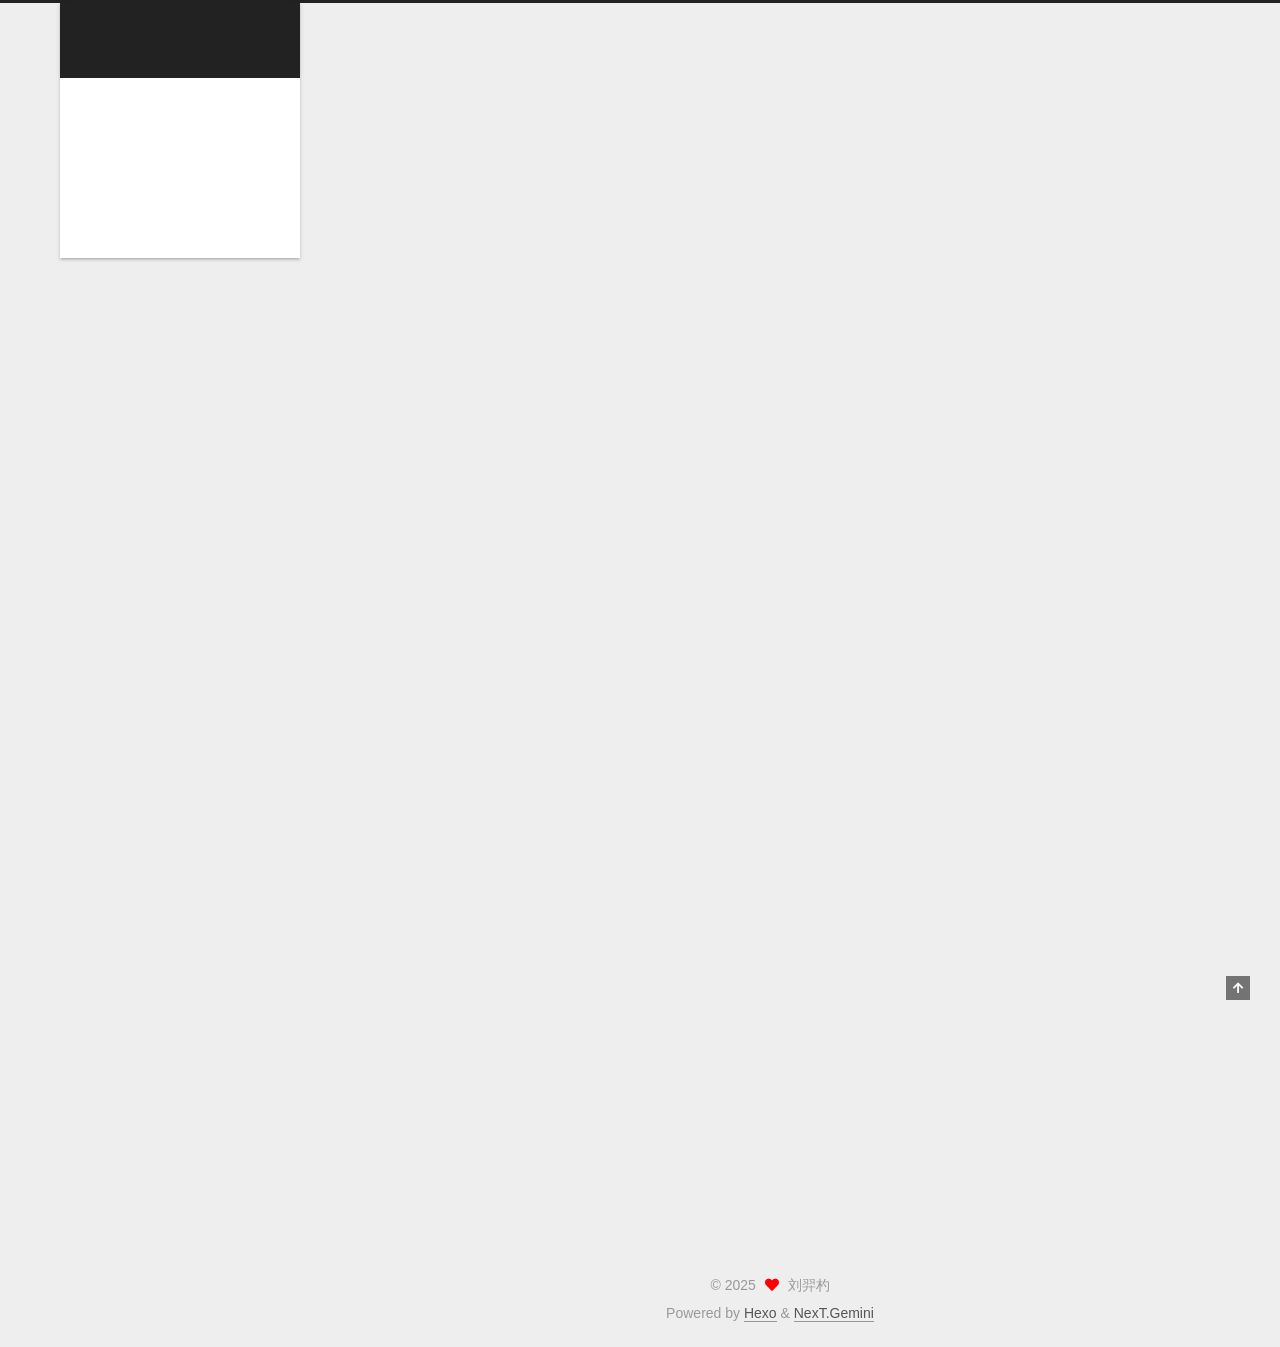
<file: categories/index.html>
<!DOCTYPE html>
<html lang="zh_Hans">
<head>
  <meta charset="UTF-8">
<meta name="viewport" content="width=device-width, initial-scale=1, maximum-scale=2">
<meta name="theme-color" content="#222">
<meta name="generator" content="Hexo 7.3.0">
  <link rel="apple-touch-icon" sizes="180x180" href="/images/apple-touch-icon-next.png">
  <link rel="icon" type="image/png" sizes="32x32" href="/images/favicon-32x32-next.png">
  <link rel="icon" type="image/png" sizes="16x16" href="/images/favicon-16x16-next.png">
  <link rel="mask-icon" href="/images/logo.svg" color="#222">

<link rel="stylesheet" href="/css/main.css">


<link rel="stylesheet" href="/lib/font-awesome/css/all.min.css">

<script id="hexo-configurations">
    var NexT = window.NexT || {};
    var CONFIG = {"hostname":"example.com","root":"/","scheme":"Gemini","version":"7.8.0","exturl":false,"sidebar":{"position":"left","display":"post","padding":18,"offset":12,"onmobile":false},"copycode":{"enable":false,"show_result":false,"style":null},"back2top":{"enable":true,"sidebar":false,"scrollpercent":false},"bookmark":{"enable":false,"color":"#222","save":"auto"},"fancybox":false,"mediumzoom":false,"lazyload":false,"pangu":false,"comments":{"style":"tabs","active":null,"storage":true,"lazyload":false,"nav":null},"algolia":{"hits":{"per_page":10},"labels":{"input_placeholder":"Search for Posts","hits_empty":"We didn't find any results for the search: ${query}","hits_stats":"${hits} results found in ${time} ms"}},"localsearch":{"enable":false,"trigger":"auto","top_n_per_article":1,"unescape":false,"preload":false},"motion":{"enable":true,"async":false,"transition":{"post_block":"fadeIn","post_header":"slideDownIn","post_body":"slideDownIn","coll_header":"slideLeftIn","sidebar":"slideUpIn"}}};
  </script>

  <meta name="description" content="什么都不做那就那么都无法改变">
<meta property="og:type" content="website">
<meta property="og:title" content="categories">
<meta property="og:url" content="http://example.com/categories/index.html">
<meta property="og:site_name" content="刘羿杓的博客">
<meta property="og:description" content="什么都不做那就那么都无法改变">
<meta property="og:locale">
<meta property="article:published_time" content="2025-05-27T15:32:30.000Z">
<meta property="article:modified_time" content="2025-05-27T15:33:12.299Z">
<meta property="article:author" content="刘羿杓">
<meta name="twitter:card" content="summary">

<link rel="canonical" href="http://example.com/categories/">


<script id="page-configurations">
  // https://hexo.io/docs/variables.html
  CONFIG.page = {
    sidebar: "",
    isHome : false,
    isPost : false,
    lang   : 'zh_Hans'
  };
</script>

  <title>categories | 刘羿杓的博客
</title>
  






  <noscript>
  <style>
  .use-motion .brand,
  .use-motion .menu-item,
  .sidebar-inner,
  .use-motion .post-block,
  .use-motion .pagination,
  .use-motion .comments,
  .use-motion .post-header,
  .use-motion .post-body,
  .use-motion .collection-header { opacity: initial; }

  .use-motion .site-title,
  .use-motion .site-subtitle {
    opacity: initial;
    top: initial;
  }

  .use-motion .logo-line-before i { left: initial; }
  .use-motion .logo-line-after i { right: initial; }
  </style>
</noscript>

</head>

<body itemscope itemtype="http://schema.org/WebPage">
  <div class="container use-motion">
    <div class="headband"></div>

    <header class="header" itemscope itemtype="http://schema.org/WPHeader">
      <div class="header-inner"><div class="site-brand-container">
  <div class="site-nav-toggle">
    <div class="toggle" aria-label="Toggle navigation bar">
      <span class="toggle-line toggle-line-first"></span>
      <span class="toggle-line toggle-line-middle"></span>
      <span class="toggle-line toggle-line-last"></span>
    </div>
  </div>

  <div class="site-meta">

    <a href="/" class="brand" rel="start">
      <span class="logo-line-before"><i></i></span>
      <h1 class="site-title">刘羿杓的博客</h1>
      <span class="logo-line-after"><i></i></span>
    </a>
  </div>

  <div class="site-nav-right">
    <div class="toggle popup-trigger">
    </div>
  </div>
</div>




<nav class="site-nav">
  <ul id="menu" class="main-menu menu">
        <li class="menu-item menu-item-home">

    <a href="/" rel="section"><i class="fa fa-home fa-fw"></i>Home</a>

  </li>
        <li class="menu-item menu-item-tags">

    <a href="/tags/" rel="section"><i class="fa fa-tags fa-fw"></i>Tags</a>

  </li>
        <li class="menu-item menu-item-categories">

    <a href="/categories/" rel="section"><i class="fa fa-th fa-fw"></i>Categories</a>

  </li>
        <li class="menu-item menu-item-archives">

    <a href="/archives/" rel="section"><i class="fa fa-archive fa-fw"></i>Archives</a>

  </li>
  </ul>
</nav>




</div>
    </header>

    
  <div class="back-to-top">
    <i class="fa fa-arrow-up"></i>
    <span>0%</span>
  </div>


    <main class="main">
      <div class="main-inner">
        <div class="content-wrap">
          
  
  

          <div class="content page posts-expand">
            

    
    
    
    <div class="post-block" lang="zh_Hans">
      <header class="post-header">

<h1 class="post-title" itemprop="name headline">categories
</h1>

<div class="post-meta">
  

</div>

</header>

      
      
      
      <div class="post-body">
          <div class="category-all-page">
            <div class="category-all-title">
              1 category in total
            </div>
            <div class="category-all">
              <ul class="category-list"><li class="category-list-item"><a class="category-list-link" href="/categories/%E6%9D%82%E8%B0%88/">杂谈</a><span class="category-list-count">1</span></li></ul>
            </div>
          </div>
        
      </div>
      
      
      
    </div>
    

    
    
    


          </div>
          

<script>
  window.addEventListener('tabs:register', () => {
    let { activeClass } = CONFIG.comments;
    if (CONFIG.comments.storage) {
      activeClass = localStorage.getItem('comments_active') || activeClass;
    }
    if (activeClass) {
      let activeTab = document.querySelector(`a[href="#comment-${activeClass}"]`);
      if (activeTab) {
        activeTab.click();
      }
    }
  });
  if (CONFIG.comments.storage) {
    window.addEventListener('tabs:click', event => {
      if (!event.target.matches('.tabs-comment .tab-content .tab-pane')) return;
      let commentClass = event.target.classList[1];
      localStorage.setItem('comments_active', commentClass);
    });
  }
</script>

        </div>
          
  
  <div class="toggle sidebar-toggle">
    <span class="toggle-line toggle-line-first"></span>
    <span class="toggle-line toggle-line-middle"></span>
    <span class="toggle-line toggle-line-last"></span>
  </div>

  <aside class="sidebar">
    <div class="sidebar-inner">

      <ul class="sidebar-nav motion-element">
        <li class="sidebar-nav-toc">
          Table of Contents
        </li>
        <li class="sidebar-nav-overview">
          Overview
        </li>
      </ul>

      <!--noindex-->
      <div class="post-toc-wrap sidebar-panel">
      </div>
      <!--/noindex-->

      <div class="site-overview-wrap sidebar-panel">
        <div class="site-author motion-element" itemprop="author" itemscope itemtype="http://schema.org/Person">
    <img class="site-author-image" itemprop="image" alt="刘羿杓"
      src="/uploads/zzf.jpg">
  <p class="site-author-name" itemprop="name">刘羿杓</p>
  <div class="site-description" itemprop="description">什么都不做那就那么都无法改变</div>
</div>
<div class="site-state-wrap motion-element">
  <nav class="site-state">
      <div class="site-state-item site-state-posts">
          <a href="/archives/">
        
          <span class="site-state-item-count">2</span>
          <span class="site-state-item-name">posts</span>
        </a>
      </div>
      <div class="site-state-item site-state-categories">
            <a href="/categories/">
          
        <span class="site-state-item-count">1</span>
        <span class="site-state-item-name">categories</span></a>
      </div>
      <div class="site-state-item site-state-tags">
            <a href="/tags/">
          
        <span class="site-state-item-count">1</span>
        <span class="site-state-item-name">tags</span></a>
      </div>
  </nav>
</div>
  <div class="links-of-author motion-element">
      <span class="links-of-author-item">
        <a href="https://github.com/yibiaoliu" title="GitHub → https:&#x2F;&#x2F;github.com&#x2F;yibiaoliu" rel="noopener" target="_blank"><i class="fab fa-github fa-fw"></i>GitHub</a>
      </span>
      <span class="links-of-author-item">
        <a href="/yibiao130526@163.com" title="E-Mail → yibiao130526@163.com"><i class="fa fa-envelope fa-fw"></i>E-Mail</a>
      </span>
  </div>



      </div>

    </div>
  </aside>
  <div id="sidebar-dimmer"></div>


      </div>
    </main>

    <footer class="footer">
      <div class="footer-inner">
        

        

<div class="copyright">
  
  &copy; 
  <span itemprop="copyrightYear">2025</span>
  <span class="with-love">
    <i class="fa fa-heart"></i>
  </span>
  <span class="author" itemprop="copyrightHolder">刘羿杓</span>
</div>
  <div class="powered-by">Powered by <a href="https://hexo.io/" class="theme-link" rel="noopener" target="_blank">Hexo</a> & <a href="https://theme-next.org/" class="theme-link" rel="noopener" target="_blank">NexT.Gemini</a>
  </div>

        








      </div>
    </footer>
  </div>

  
  <script src="/lib/anime.min.js"></script>
  <script src="/lib/velocity/velocity.min.js"></script>
  <script src="/lib/velocity/velocity.ui.min.js"></script>

<script src="/js/utils.js"></script>

<script src="/js/motion.js"></script>


<script src="/js/schemes/pisces.js"></script>


<script src="/js/next-boot.js"></script>




  















  

  

</body>
</html>
</file>
<file: css/main.css>
:root {
  --body-bg-color: #eee;
  --content-bg-color: #fff;
  --card-bg-color: #f5f5f5;
  --text-color: #555;
  --blockquote-color: #666;
  --link-color: #555;
  --link-hover-color: #222;
  --brand-color: #fff;
  --brand-hover-color: #fff;
  --table-row-odd-bg-color: #f9f9f9;
  --table-row-hover-bg-color: #f5f5f5;
  --menu-item-bg-color: #f5f5f5;
  --btn-default-bg: #fff;
  --btn-default-color: #555;
  --btn-default-border-color: #555;
  --btn-default-hover-bg: #222;
  --btn-default-hover-color: #fff;
  --btn-default-hover-border-color: #222;
}
html {
  line-height: 1.15; /* 1 */
  -webkit-text-size-adjust: 100%; /* 2 */
}
body {
  margin: 0;
}
main {
  display: block;
}
h1 {
  font-size: 2em;
  margin: 0.67em 0;
}
hr {
  box-sizing: content-box; /* 1 */
  height: 0; /* 1 */
  overflow: visible; /* 2 */
}
pre {
  font-family: monospace, monospace; /* 1 */
  font-size: 1em; /* 2 */
}
a {
  background: transparent;
}
abbr[title] {
  border-bottom: none; /* 1 */
  text-decoration: underline; /* 2 */
  text-decoration: underline dotted; /* 2 */
}
b,
strong {
  font-weight: bolder;
}
code,
kbd,
samp {
  font-family: monospace, monospace; /* 1 */
  font-size: 1em; /* 2 */
}
small {
  font-size: 80%;
}
sub,
sup {
  font-size: 75%;
  line-height: 0;
  position: relative;
  vertical-align: baseline;
}
sub {
  bottom: -0.25em;
}
sup {
  top: -0.5em;
}
img {
  border-style: none;
}
button,
input,
optgroup,
select,
textarea {
  font-family: inherit; /* 1 */
  font-size: 100%; /* 1 */
  line-height: 1.15; /* 1 */
  margin: 0; /* 2 */
}
button,
input {
/* 1 */
  overflow: visible;
}
button,
select {
/* 1 */
  text-transform: none;
}
button,
[type='button'],
[type='reset'],
[type='submit'] {
  -webkit-appearance: button;
}
button::-moz-focus-inner,
[type='button']::-moz-focus-inner,
[type='reset']::-moz-focus-inner,
[type='submit']::-moz-focus-inner {
  border-style: none;
  padding: 0;
}
button:-moz-focusring,
[type='button']:-moz-focusring,
[type='reset']:-moz-focusring,
[type='submit']:-moz-focusring {
  outline: 1px dotted ButtonText;
}
fieldset {
  padding: 0.35em 0.75em 0.625em;
}
legend {
  box-sizing: border-box; /* 1 */
  color: inherit; /* 2 */
  display: table; /* 1 */
  max-width: 100%; /* 1 */
  padding: 0; /* 3 */
  white-space: normal; /* 1 */
}
progress {
  vertical-align: baseline;
}
textarea {
  overflow: auto;
}
[type='checkbox'],
[type='radio'] {
  box-sizing: border-box; /* 1 */
  padding: 0; /* 2 */
}
[type='number']::-webkit-inner-spin-button,
[type='number']::-webkit-outer-spin-button {
  height: auto;
}
[type='search'] {
  outline-offset: -2px; /* 2 */
  -webkit-appearance: textfield; /* 1 */
}
[type='search']::-webkit-search-decoration {
  -webkit-appearance: none;
}
::-webkit-file-upload-button {
  font: inherit; /* 2 */
  -webkit-appearance: button; /* 1 */
}
details {
  display: block;
}
summary {
  display: list-item;
}
template {
  display: none;
}
[hidden] {
  display: none;
}
::selection {
  background: #262a30;
  color: #eee;
}
html,
body {
  height: 100%;
}
body {
  background: var(--body-bg-color);
  color: var(--text-color);
  font-family: 'Lato', "PingFang SC", "Microsoft YaHei", sans-serif;
  font-size: 1em;
  line-height: 2;
}
@media (max-width: 991px) {
  body {
    padding-left: 0 !important;
    padding-right: 0 !important;
  }
}
h1,
h2,
h3,
h4,
h5,
h6 {
  font-family: 'Lato', "PingFang SC", "Microsoft YaHei", sans-serif;
  font-weight: bold;
  line-height: 1.5;
  margin: 20px 0 15px;
}
h1 {
  font-size: 1.5em;
}
h2 {
  font-size: 1.375em;
}
h3 {
  font-size: 1.25em;
}
h4 {
  font-size: 1.125em;
}
h5 {
  font-size: 1em;
}
h6 {
  font-size: 0.875em;
}
p {
  margin: 0 0 20px 0;
}
a,
span.exturl {
  border-bottom: 1px solid #999;
  color: var(--link-color);
  outline: 0;
  text-decoration: none;
  overflow-wrap: break-word;
  word-wrap: break-word;
  cursor: pointer;
}
a:hover,
span.exturl:hover {
  border-bottom-color: var(--link-hover-color);
  color: var(--link-hover-color);
}
iframe,
img,
video {
  display: block;
  margin-left: auto;
  margin-right: auto;
  max-width: 100%;
}
hr {
  background-image: repeating-linear-gradient(-45deg, #ddd, #ddd 4px, transparent 4px, transparent 8px);
  border: 0;
  height: 3px;
  margin: 40px 0;
}
blockquote {
  border-left: 4px solid #ddd;
  color: var(--blockquote-color);
  margin: 0;
  padding: 0 15px;
}
blockquote cite::before {
  content: '-';
  padding: 0 5px;
}
dt {
  font-weight: bold;
}
dd {
  margin: 0;
  padding: 0;
}
kbd {
  background-color: #f5f5f5;
  background-image: linear-gradient(#eee, #fff, #eee);
  border: 1px solid #ccc;
  border-radius: 0.2em;
  box-shadow: 0.1em 0.1em 0.2em rgba(0,0,0,0.1);
  color: #555;
  font-family: inherit;
  padding: 0.1em 0.3em;
  white-space: nowrap;
}
.table-container {
  overflow: auto;
}
table {
  border-collapse: collapse;
  border-spacing: 0;
  font-size: 0.875em;
  margin: 0 0 20px 0;
  width: 100%;
}
tbody tr:nth-of-type(odd) {
  background: var(--table-row-odd-bg-color);
}
tbody tr:hover {
  background: var(--table-row-hover-bg-color);
}
caption,
th,
td {
  font-weight: normal;
  padding: 8px;
  vertical-align: middle;
}
th,
td {
  border: 1px solid #ddd;
  border-bottom: 3px solid #ddd;
}
th {
  font-weight: 700;
  padding-bottom: 10px;
}
td {
  border-bottom-width: 1px;
}
.btn {
  background: var(--btn-default-bg);
  border: 2px solid var(--btn-default-border-color);
  border-radius: 2px;
  color: var(--btn-default-color);
  display: inline-block;
  font-size: 0.875em;
  line-height: 2;
  padding: 0 20px;
  text-decoration: none;
  transition-property: background-color;
  transition-delay: 0s;
  transition-duration: 0.2s;
  transition-timing-function: ease-in-out;
}
.btn:hover {
  background: var(--btn-default-hover-bg);
  border-color: var(--btn-default-hover-border-color);
  color: var(--btn-default-hover-color);
}
.btn + .btn {
  margin: 0 0 8px 8px;
}
.btn .fa-fw {
  text-align: left;
  width: 1.285714285714286em;
}
.toggle {
  line-height: 0;
}
.toggle .toggle-line {
  background: #fff;
  display: inline-block;
  height: 2px;
  left: 0;
  position: relative;
  top: 0;
  transition: all 0.4s;
  vertical-align: top;
  width: 100%;
}
.toggle .toggle-line:not(:first-child) {
  margin-top: 3px;
}
.toggle.toggle-arrow .toggle-line-first {
  left: 50%;
  top: 2px;
  transform: rotate(45deg);
  width: 50%;
}
.toggle.toggle-arrow .toggle-line-middle {
  left: 2px;
  width: 90%;
}
.toggle.toggle-arrow .toggle-line-last {
  left: 50%;
  top: -2px;
  transform: rotate(-45deg);
  width: 50%;
}
.toggle.toggle-close .toggle-line-first {
  transform: rotate(-45deg);
  top: 5px;
}
.toggle.toggle-close .toggle-line-middle {
  opacity: 0;
}
.toggle.toggle-close .toggle-line-last {
  transform: rotate(45deg);
  top: -5px;
}
.highlight,
pre {
  background: #f7f7f7;
  color: #4d4d4c;
  line-height: 1.6;
  margin: 0 auto 20px;
}
pre,
code {
  font-family: consolas, Menlo, monospace, "PingFang SC", "Microsoft YaHei";
}
code {
  background: #eee;
  border-radius: 3px;
  color: #555;
  padding: 2px 4px;
  overflow-wrap: break-word;
  word-wrap: break-word;
}
.highlight *::selection {
  background: #d6d6d6;
}
.highlight pre {
  border: 0;
  margin: 0;
  padding: 10px 0;
}
.highlight table {
  border: 0;
  margin: 0;
  width: auto;
}
.highlight td {
  border: 0;
  padding: 0;
}
.highlight figcaption {
  background: #eff2f3;
  color: #4d4d4c;
  display: flex;
  font-size: 0.875em;
  justify-content: space-between;
  line-height: 1.2;
  padding: 0.5em;
}
.highlight figcaption a {
  color: #4d4d4c;
}
.highlight figcaption a:hover {
  border-bottom-color: #4d4d4c;
}
.highlight .gutter {
  -moz-user-select: none;
  -ms-user-select: none;
  -webkit-user-select: none;
  user-select: none;
}
.highlight .gutter pre {
  background: #eff2f3;
  color: #869194;
  padding-left: 10px;
  padding-right: 10px;
  text-align: right;
}
.highlight .code pre {
  background: #f7f7f7;
  padding-left: 10px;
  width: 100%;
}
.gist table {
  width: auto;
}
.gist table td {
  border: 0;
}
pre {
  overflow: auto;
  padding: 10px;
}
pre code {
  background: none;
  color: #4d4d4c;
  font-size: 0.875em;
  padding: 0;
  text-shadow: none;
}
pre .deletion {
  background: #fdd;
}
pre .addition {
  background: #dfd;
}
pre .meta {
  color: #eab700;
  -moz-user-select: none;
  -ms-user-select: none;
  -webkit-user-select: none;
  user-select: none;
}
pre .comment {
  color: #8e908c;
}
pre .variable,
pre .attribute,
pre .tag,
pre .name,
pre .regexp,
pre .ruby .constant,
pre .xml .tag .title,
pre .xml .pi,
pre .xml .doctype,
pre .html .doctype,
pre .css .id,
pre .css .class,
pre .css .pseudo {
  color: #c82829;
}
pre .number,
pre .preprocessor,
pre .built_in,
pre .builtin-name,
pre .literal,
pre .params,
pre .constant,
pre .command {
  color: #f5871f;
}
pre .ruby .class .title,
pre .css .rules .attribute,
pre .string,
pre .symbol,
pre .value,
pre .inheritance,
pre .header,
pre .ruby .symbol,
pre .xml .cdata,
pre .special,
pre .formula {
  color: #718c00;
}
pre .title,
pre .css .hexcolor {
  color: #3e999f;
}
pre .function,
pre .python .decorator,
pre .python .title,
pre .ruby .function .title,
pre .ruby .title .keyword,
pre .perl .sub,
pre .javascript .title,
pre .coffeescript .title {
  color: #4271ae;
}
pre .keyword,
pre .javascript .function {
  color: #8959a8;
}
.blockquote-center {
  border-left: none;
  margin: 40px 0;
  padding: 0;
  position: relative;
  text-align: center;
}
.blockquote-center .fa {
  display: block;
  opacity: 0.6;
  position: absolute;
  width: 100%;
}
.blockquote-center .fa-quote-left {
  border-top: 1px solid #ccc;
  text-align: left;
  top: -20px;
}
.blockquote-center .fa-quote-right {
  border-bottom: 1px solid #ccc;
  text-align: right;
  bottom: -20px;
}
.blockquote-center p,
.blockquote-center div {
  text-align: center;
}
.post-body .group-picture img {
  margin: 0 auto;
  padding: 0 3px;
}
.group-picture-row {
  margin-bottom: 6px;
  overflow: hidden;
}
.group-picture-column {
  float: left;
  margin-bottom: 10px;
}
.post-body .label {
  color: #555;
  display: inline;
  padding: 0 2px;
}
.post-body .label.default {
  background: #f0f0f0;
}
.post-body .label.primary {
  background: #efe6f7;
}
.post-body .label.info {
  background: #e5f2f8;
}
.post-body .label.success {
  background: #e7f4e9;
}
.post-body .label.warning {
  background: #fcf6e1;
}
.post-body .label.danger {
  background: #fae8eb;
}
.post-body .tabs {
  margin-bottom: 20px;
}
.post-body .tabs,
.tabs-comment {
  display: block;
  padding-top: 10px;
  position: relative;
}
.post-body .tabs ul.nav-tabs,
.tabs-comment ul.nav-tabs {
  display: flex;
  flex-wrap: wrap;
  margin: 0;
  margin-bottom: -1px;
  padding: 0;
}
@media (max-width: 413px) {
  .post-body .tabs ul.nav-tabs,
  .tabs-comment ul.nav-tabs {
    display: block;
    margin-bottom: 5px;
  }
}
.post-body .tabs ul.nav-tabs li.tab,
.tabs-comment ul.nav-tabs li.tab {
  border-bottom: 1px solid #ddd;
  border-left: 1px solid transparent;
  border-right: 1px solid transparent;
  border-top: 3px solid transparent;
  flex-grow: 1;
  list-style-type: none;
  border-radius: 0 0 0 0;
}
@media (max-width: 413px) {
  .post-body .tabs ul.nav-tabs li.tab,
  .tabs-comment ul.nav-tabs li.tab {
    border-bottom: 1px solid transparent;
    border-left: 3px solid transparent;
    border-right: 1px solid transparent;
    border-top: 1px solid transparent;
  }
}
@media (max-width: 413px) {
  .post-body .tabs ul.nav-tabs li.tab,
  .tabs-comment ul.nav-tabs li.tab {
    border-radius: 0;
  }
}
.post-body .tabs ul.nav-tabs li.tab a,
.tabs-comment ul.nav-tabs li.tab a {
  border-bottom: initial;
  display: block;
  line-height: 1.8;
  outline: 0;
  padding: 0.25em 0.75em;
  text-align: center;
  transition-delay: 0s;
  transition-duration: 0.2s;
  transition-timing-function: ease-out;
}
.post-body .tabs ul.nav-tabs li.tab a i,
.tabs-comment ul.nav-tabs li.tab a i {
  width: 1.285714285714286em;
}
.post-body .tabs ul.nav-tabs li.tab.active,
.tabs-comment ul.nav-tabs li.tab.active {
  border-bottom: 1px solid transparent;
  border-left: 1px solid #ddd;
  border-right: 1px solid #ddd;
  border-top: 3px solid #fc6423;
}
@media (max-width: 413px) {
  .post-body .tabs ul.nav-tabs li.tab.active,
  .tabs-comment ul.nav-tabs li.tab.active {
    border-bottom: 1px solid #ddd;
    border-left: 3px solid #fc6423;
    border-right: 1px solid #ddd;
    border-top: 1px solid #ddd;
  }
}
.post-body .tabs ul.nav-tabs li.tab.active a,
.tabs-comment ul.nav-tabs li.tab.active a {
  color: var(--link-color);
  cursor: default;
}
.post-body .tabs .tab-content .tab-pane,
.tabs-comment .tab-content .tab-pane {
  border: 1px solid #ddd;
  border-top: 0;
  padding: 20px 20px 0 20px;
  border-radius: 0;
}
.post-body .tabs .tab-content .tab-pane:not(.active),
.tabs-comment .tab-content .tab-pane:not(.active) {
  display: none;
}
.post-body .tabs .tab-content .tab-pane.active,
.tabs-comment .tab-content .tab-pane.active {
  display: block;
}
.post-body .tabs .tab-content .tab-pane.active:nth-of-type(1),
.tabs-comment .tab-content .tab-pane.active:nth-of-type(1) {
  border-radius: 0 0 0 0;
}
@media (max-width: 413px) {
  .post-body .tabs .tab-content .tab-pane.active:nth-of-type(1),
  .tabs-comment .tab-content .tab-pane.active:nth-of-type(1) {
    border-radius: 0;
  }
}
.post-body .note {
  border-radius: 3px;
  margin-bottom: 20px;
  padding: 1em;
  position: relative;
  border: 1px solid #eee;
  border-left-width: 5px;
}
.post-body .note h2,
.post-body .note h3,
.post-body .note h4,
.post-body .note h5,
.post-body .note h6 {
  margin-top: 0;
  border-bottom: initial;
  margin-bottom: 0;
  padding-top: 0;
}
.post-body .note p:first-child,
.post-body .note ul:first-child,
.post-body .note ol:first-child,
.post-body .note table:first-child,
.post-body .note pre:first-child,
.post-body .note blockquote:first-child,
.post-body .note img:first-child {
  margin-top: 0;
}
.post-body .note p:last-child,
.post-body .note ul:last-child,
.post-body .note ol:last-child,
.post-body .note table:last-child,
.post-body .note pre:last-child,
.post-body .note blockquote:last-child,
.post-body .note img:last-child {
  margin-bottom: 0;
}
.post-body .note.default {
  border-left-color: #777;
}
.post-body .note.default h2,
.post-body .note.default h3,
.post-body .note.default h4,
.post-body .note.default h5,
.post-body .note.default h6 {
  color: #777;
}
.post-body .note.primary {
  border-left-color: #6f42c1;
}
.post-body .note.primary h2,
.post-body .note.primary h3,
.post-body .note.primary h4,
.post-body .note.primary h5,
.post-body .note.primary h6 {
  color: #6f42c1;
}
.post-body .note.info {
  border-left-color: #428bca;
}
.post-body .note.info h2,
.post-body .note.info h3,
.post-body .note.info h4,
.post-body .note.info h5,
.post-body .note.info h6 {
  color: #428bca;
}
.post-body .note.success {
  border-left-color: #5cb85c;
}
.post-body .note.success h2,
.post-body .note.success h3,
.post-body .note.success h4,
.post-body .note.success h5,
.post-body .note.success h6 {
  color: #5cb85c;
}
.post-body .note.warning {
  border-left-color: #f0ad4e;
}
.post-body .note.warning h2,
.post-body .note.warning h3,
.post-body .note.warning h4,
.post-body .note.warning h5,
.post-body .note.warning h6 {
  color: #f0ad4e;
}
.post-body .note.danger {
  border-left-color: #d9534f;
}
.post-body .note.danger h2,
.post-body .note.danger h3,
.post-body .note.danger h4,
.post-body .note.danger h5,
.post-body .note.danger h6 {
  color: #d9534f;
}
.pagination .prev,
.pagination .next,
.pagination .page-number,
.pagination .space {
  display: inline-block;
  margin: 0 10px;
  padding: 0 11px;
  position: relative;
  top: -1px;
}
@media (max-width: 767px) {
  .pagination .prev,
  .pagination .next,
  .pagination .page-number,
  .pagination .space {
    margin: 0 5px;
  }
}
.pagination {
  border-top: 1px solid #eee;
  margin: 120px 0 0;
  text-align: center;
}
.pagination .prev,
.pagination .next,
.pagination .page-number {
  border-bottom: 0;
  border-top: 1px solid #eee;
  transition-property: border-color;
  transition-delay: 0s;
  transition-duration: 0.2s;
  transition-timing-function: ease-in-out;
}
.pagination .prev:hover,
.pagination .next:hover,
.pagination .page-number:hover {
  border-top-color: #222;
}
.pagination .space {
  margin: 0;
  padding: 0;
}
.pagination .prev {
  margin-left: 0;
}
.pagination .next {
  margin-right: 0;
}
.pagination .page-number.current {
  background: #ccc;
  border-top-color: #ccc;
  color: #fff;
}
@media (max-width: 767px) {
  .pagination {
    border-top: none;
  }
  .pagination .prev,
  .pagination .next,
  .pagination .page-number {
    border-bottom: 1px solid #eee;
    border-top: 0;
    margin-bottom: 10px;
    padding: 0 10px;
  }
  .pagination .prev:hover,
  .pagination .next:hover,
  .pagination .page-number:hover {
    border-bottom-color: #222;
  }
}
.comments {
  margin-top: 60px;
  overflow: hidden;
}
.comment-button-group {
  display: flex;
  flex-wrap: wrap-reverse;
  justify-content: center;
  margin: 1em 0;
}
.comment-button-group .comment-button {
  margin: 0.1em 0.2em;
}
.comment-button-group .comment-button.active {
  background: var(--btn-default-hover-bg);
  border-color: var(--btn-default-hover-border-color);
  color: var(--btn-default-hover-color);
}
.comment-position {
  display: none;
}
.comment-position.active {
  display: block;
}
.tabs-comment {
  background: var(--content-bg-color);
  margin-top: 4em;
  padding-top: 0;
}
.tabs-comment .comments {
  border: 0;
  box-shadow: none;
  margin-top: 0;
  padding-top: 0;
}
.container {
  min-height: 100%;
  position: relative;
}
.main-inner {
  margin: 0 auto;
  width: calc(100% - 20px);
}
@media (min-width: 1200px) {
  .main-inner {
    width: 1160px;
  }
}
@media (min-width: 1600px) {
  .main-inner {
    width: 73%;
  }
}
@media (max-width: 767px) {
  .content-wrap {
    padding: 0 20px;
  }
}
.header {
  background: transparent;
}
.header-inner {
  margin: 0 auto;
  width: calc(100% - 20px);
}
@media (min-width: 1200px) {
  .header-inner {
    width: 1160px;
  }
}
@media (min-width: 1600px) {
  .header-inner {
    width: 73%;
  }
}
.site-brand-container {
  display: flex;
  flex-shrink: 0;
  padding: 0 10px;
}
.headband {
  background: #222;
  height: 3px;
}
.site-meta {
  flex-grow: 1;
  text-align: center;
}
@media (max-width: 767px) {
  .site-meta {
    text-align: center;
  }
}
.brand {
  border-bottom: none;
  color: var(--brand-color);
  display: inline-block;
  line-height: 1.375em;
  padding: 0 40px;
  position: relative;
}
.brand:hover {
  color: var(--brand-hover-color);
}
.site-title {
  font-family: 'Lato', "PingFang SC", "Microsoft YaHei", sans-serif;
  font-size: 1.375em;
  font-weight: normal;
  margin: 0;
}
.site-subtitle {
  color: #ddd;
  font-size: 0.8125em;
  margin: 10px 0;
}
.use-motion .brand {
  opacity: 0;
}
.use-motion .site-title,
.use-motion .site-subtitle,
.use-motion .custom-logo-image {
  opacity: 0;
  position: relative;
  top: -10px;
}
.site-nav-toggle,
.site-nav-right {
  display: none;
}
@media (max-width: 767px) {
  .site-nav-toggle,
  .site-nav-right {
    display: flex;
    flex-direction: column;
    justify-content: center;
  }
}
.site-nav-toggle .toggle,
.site-nav-right .toggle {
  color: var(--text-color);
  padding: 10px;
  width: 22px;
}
.site-nav-toggle .toggle .toggle-line,
.site-nav-right .toggle .toggle-line {
  background: var(--text-color);
  border-radius: 1px;
}
.site-nav {
  display: block;
}
@media (max-width: 767px) {
  .site-nav {
    clear: both;
    display: none;
  }
}
.site-nav.site-nav-on {
  display: block;
}
.menu {
  margin-top: 20px;
  padding-left: 0;
  text-align: center;
}
.menu-item {
  display: inline-block;
  list-style: none;
  margin: 0 10px;
}
@media (max-width: 767px) {
  .menu-item {
    display: block;
    margin-top: 10px;
  }
  .menu-item.menu-item-search {
    display: none;
  }
}
.menu-item a,
.menu-item span.exturl {
  border-bottom: 0;
  display: block;
  font-size: 0.8125em;
  transition-property: border-color;
  transition-delay: 0s;
  transition-duration: 0.2s;
  transition-timing-function: ease-in-out;
}
@media (hover: none) {
  .menu-item a:hover,
  .menu-item span.exturl:hover {
    border-bottom-color: transparent !important;
  }
}
.menu-item .fa,
.menu-item .fab,
.menu-item .far,
.menu-item .fas {
  margin-right: 8px;
}
.menu-item .badge {
  display: inline-block;
  font-weight: bold;
  line-height: 1;
  margin-left: 0.35em;
  margin-top: 0.35em;
  text-align: center;
  white-space: nowrap;
}
@media (max-width: 767px) {
  .menu-item .badge {
    float: right;
    margin-left: 0;
  }
}
.menu-item-active a,
.menu .menu-item a:hover,
.menu .menu-item span.exturl:hover {
  background: var(--menu-item-bg-color);
}
.use-motion .menu-item {
  opacity: 0;
}
.sidebar {
  background: #222;
  bottom: 0;
  box-shadow: inset 0 2px 6px #000;
  position: fixed;
  top: 0;
}
@media (max-width: 991px) {
  .sidebar {
    display: none;
  }
}
.sidebar-inner {
  color: #999;
  padding: 18px 10px;
  text-align: center;
}
.cc-license {
  margin-top: 10px;
  text-align: center;
}
.cc-license .cc-opacity {
  border-bottom: none;
  opacity: 0.7;
}
.cc-license .cc-opacity:hover {
  opacity: 0.9;
}
.cc-license img {
  display: inline-block;
}
.site-author-image {
  border: 1px solid #eee;
  display: block;
  margin: 0 auto;
  max-width: 120px;
  padding: 2px;
}
.site-author-name {
  color: var(--text-color);
  font-weight: 600;
  margin: 0;
  text-align: center;
}
.site-description {
  color: #999;
  font-size: 0.8125em;
  margin-top: 0;
  text-align: center;
}
.links-of-author {
  margin-top: 15px;
}
.links-of-author a,
.links-of-author span.exturl {
  border-bottom-color: #555;
  display: inline-block;
  font-size: 0.8125em;
  margin-bottom: 10px;
  margin-right: 10px;
  vertical-align: middle;
}
.links-of-author a::before,
.links-of-author span.exturl::before {
  background: #ffb91f;
  border-radius: 50%;
  content: ' ';
  display: inline-block;
  height: 4px;
  margin-right: 3px;
  vertical-align: middle;
  width: 4px;
}
.sidebar-button {
  margin-top: 15px;
}
.sidebar-button a {
  border: 1px solid #fc6423;
  border-radius: 4px;
  color: #fc6423;
  display: inline-block;
  padding: 0 15px;
}
.sidebar-button a .fa,
.sidebar-button a .fab,
.sidebar-button a .far,
.sidebar-button a .fas {
  margin-right: 5px;
}
.sidebar-button a:hover {
  background: #fc6423;
  border: 1px solid #fc6423;
  color: #fff;
}
.sidebar-button a:hover .fa,
.sidebar-button a:hover .fab,
.sidebar-button a:hover .far,
.sidebar-button a:hover .fas {
  color: #fff;
}
.links-of-blogroll {
  font-size: 0.8125em;
  margin-top: 10px;
}
.links-of-blogroll-title {
  font-size: 0.875em;
  font-weight: 600;
  margin-top: 0;
}
.links-of-blogroll-list {
  list-style: none;
  margin: 0;
  padding: 0;
}
#sidebar-dimmer {
  display: none;
}
@media (max-width: 767px) {
  #sidebar-dimmer {
    background: #000;
    display: block;
    height: 100%;
    left: 100%;
    opacity: 0;
    position: fixed;
    top: 0;
    width: 100%;
    z-index: 1100;
  }
  .sidebar-active + #sidebar-dimmer {
    opacity: 0.7;
    transform: translateX(-100%);
    transition: opacity 0.5s;
  }
}
.sidebar-nav {
  margin: 0;
  padding-bottom: 20px;
  padding-left: 0;
}
.sidebar-nav li {
  border-bottom: 1px solid transparent;
  color: var(--text-color);
  cursor: pointer;
  display: inline-block;
  font-size: 0.875em;
}
.sidebar-nav li.sidebar-nav-overview {
  margin-left: 10px;
}
.sidebar-nav li:hover {
  color: #fc6423;
}
.sidebar-nav .sidebar-nav-active {
  border-bottom-color: #fc6423;
  color: #fc6423;
}
.sidebar-nav .sidebar-nav-active:hover {
  color: #fc6423;
}
.sidebar-panel {
  display: none;
  overflow-x: hidden;
  overflow-y: auto;
}
.sidebar-panel-active {
  display: block;
}
.sidebar-toggle {
  background: #222;
  bottom: 45px;
  cursor: pointer;
  height: 14px;
  left: 30px;
  padding: 5px;
  position: fixed;
  width: 14px;
  z-index: 1300;
}
@media (max-width: 991px) {
  .sidebar-toggle {
    left: 20px;
    opacity: 0.8;
    display: none;
  }
}
.sidebar-toggle:hover .toggle-line {
  background: #fc6423;
}
.post-toc {
  font-size: 0.875em;
}
.post-toc ol {
  list-style: none;
  margin: 0;
  padding: 0 2px 5px 10px;
  text-align: left;
}
.post-toc ol > ol {
  padding-left: 0;
}
.post-toc ol a {
  transition-property: all;
  transition-delay: 0s;
  transition-duration: 0.2s;
  transition-timing-function: ease-in-out;
}
.post-toc .nav-item {
  line-height: 1.8;
  overflow: hidden;
  text-overflow: ellipsis;
  white-space: nowrap;
}
.post-toc .nav .nav-child {
  display: none;
}
.post-toc .nav .active > .nav-child {
  display: block;
}
.post-toc .nav .active-current > .nav-child {
  display: block;
}
.post-toc .nav .active-current > .nav-child > .nav-item {
  display: block;
}
.post-toc .nav .active > a {
  border-bottom-color: #fc6423;
  color: #fc6423;
}
.post-toc .nav .active-current > a {
  color: #fc6423;
}
.post-toc .nav .active-current > a:hover {
  color: #fc6423;
}
.site-state {
  display: flex;
  justify-content: center;
  line-height: 1.4;
  margin-top: 10px;
  overflow: hidden;
  text-align: center;
  white-space: nowrap;
}
.site-state-item {
  padding: 0 15px;
}
.site-state-item:not(:first-child) {
  border-left: 1px solid #eee;
}
.site-state-item a {
  border-bottom: none;
}
.site-state-item-count {
  display: block;
  font-size: 1em;
  font-weight: 600;
  text-align: center;
}
.site-state-item-name {
  color: #999;
  font-size: 0.8125em;
}
.footer {
  color: #999;
  font-size: 0.875em;
  padding: 20px 0;
}
.footer.footer-fixed {
  bottom: 0;
  left: 0;
  position: absolute;
  right: 0;
}
.footer-inner {
  box-sizing: border-box;
  margin: 0 auto;
  text-align: center;
  width: calc(100% - 20px);
}
@media (min-width: 1200px) {
  .footer-inner {
    width: 1160px;
  }
}
@media (min-width: 1600px) {
  .footer-inner {
    width: 73%;
  }
}
.languages {
  display: inline-block;
  font-size: 1.125em;
  position: relative;
}
.languages .lang-select-label span {
  margin: 0 0.5em;
}
.languages .lang-select {
  height: 100%;
  left: 0;
  opacity: 0;
  position: absolute;
  top: 0;
  width: 100%;
}
.with-love {
  color: #ff0000;
  display: inline-block;
  margin: 0 5px;
}
.powered-by,
.theme-info {
  display: inline-block;
}
@-moz-keyframes iconAnimate {
  0%, 100% {
    transform: scale(1);
  }
  10%, 30% {
    transform: scale(0.9);
  }
  20%, 40%, 60%, 80% {
    transform: scale(1.1);
  }
  50%, 70% {
    transform: scale(1.1);
  }
}
@-webkit-keyframes iconAnimate {
  0%, 100% {
    transform: scale(1);
  }
  10%, 30% {
    transform: scale(0.9);
  }
  20%, 40%, 60%, 80% {
    transform: scale(1.1);
  }
  50%, 70% {
    transform: scale(1.1);
  }
}
@-o-keyframes iconAnimate {
  0%, 100% {
    transform: scale(1);
  }
  10%, 30% {
    transform: scale(0.9);
  }
  20%, 40%, 60%, 80% {
    transform: scale(1.1);
  }
  50%, 70% {
    transform: scale(1.1);
  }
}
@keyframes iconAnimate {
  0%, 100% {
    transform: scale(1);
  }
  10%, 30% {
    transform: scale(0.9);
  }
  20%, 40%, 60%, 80% {
    transform: scale(1.1);
  }
  50%, 70% {
    transform: scale(1.1);
  }
}
.back-to-top {
  font-size: 12px;
  text-align: center;
  transition-delay: 0s;
  transition-duration: 0.2s;
  transition-timing-function: ease-in-out;
}
.back-to-top {
  background: #222;
  bottom: -100px;
  box-sizing: border-box;
  color: #fff;
  cursor: pointer;
  left: 30px;
  opacity: 0.6;
  padding: 0 6px;
  position: fixed;
  transition-property: bottom;
  z-index: 1300;
  width: 24px;
}
.back-to-top span {
  display: none;
}
.back-to-top:hover {
  color: #fc6423;
}
.back-to-top.back-to-top-on {
  bottom: 30px;
}
@media (max-width: 991px) {
  .back-to-top {
    left: 20px;
    opacity: 0.8;
  }
}
.post-body {
  font-family: 'Lato', "PingFang SC", "Microsoft YaHei", sans-serif;
  overflow-wrap: break-word;
  word-wrap: break-word;
}
@media (min-width: 1200px) {
  .post-body {
    font-size: 1.125em;
  }
}
.post-body .exturl .fa {
  font-size: 0.875em;
  margin-left: 4px;
}
.post-body .image-caption,
.post-body .figure .caption {
  color: #999;
  font-size: 0.875em;
  font-weight: bold;
  line-height: 1;
  margin: -20px auto 15px;
  text-align: center;
}
.post-sticky-flag {
  display: inline-block;
  transform: rotate(30deg);
}
.post-button {
  margin-top: 40px;
  text-align: center;
}
.use-motion .post-block,
.use-motion .pagination,
.use-motion .comments {
  opacity: 0;
}
.use-motion .post-header {
  opacity: 0;
}
.use-motion .post-body {
  opacity: 0;
}
.use-motion .collection-header {
  opacity: 0;
}
.posts-collapse {
  margin-left: 35px;
  position: relative;
}
@media (max-width: 767px) {
  .posts-collapse {
    margin-left: 0px;
    margin-right: 0px;
  }
}
.posts-collapse .collection-title {
  font-size: 1.125em;
  position: relative;
}
.posts-collapse .collection-title::before {
  background: #999;
  border: 1px solid #fff;
  border-radius: 50%;
  content: ' ';
  height: 10px;
  left: 0;
  margin-left: -6px;
  margin-top: -4px;
  position: absolute;
  top: 50%;
  width: 10px;
}
.posts-collapse .collection-year {
  font-size: 1.5em;
  font-weight: bold;
  margin: 60px 0;
  position: relative;
}
.posts-collapse .collection-year::before {
  background: #bbb;
  border-radius: 50%;
  content: ' ';
  height: 8px;
  left: 0;
  margin-left: -4px;
  margin-top: -4px;
  position: absolute;
  top: 50%;
  width: 8px;
}
.posts-collapse .collection-header {
  display: block;
  margin: 0 0 0 20px;
}
.posts-collapse .collection-header small {
  color: #bbb;
  margin-left: 5px;
}
.posts-collapse .post-header {
  border-bottom: 1px dashed #ccc;
  margin: 30px 0;
  padding-left: 15px;
  position: relative;
  transition-property: border;
  transition-delay: 0s;
  transition-duration: 0.2s;
  transition-timing-function: ease-in-out;
}
.posts-collapse .post-header::before {
  background: #bbb;
  border: 1px solid #fff;
  border-radius: 50%;
  content: ' ';
  height: 6px;
  left: 0;
  margin-left: -4px;
  position: absolute;
  top: 0.75em;
  transition-property: background;
  width: 6px;
  transition-delay: 0s;
  transition-duration: 0.2s;
  transition-timing-function: ease-in-out;
}
.posts-collapse .post-header:hover {
  border-bottom-color: #666;
}
.posts-collapse .post-header:hover::before {
  background: #222;
}
.posts-collapse .post-meta {
  display: inline;
  font-size: 0.75em;
  margin-right: 10px;
}
.posts-collapse .post-title {
  display: inline;
}
.posts-collapse .post-title a,
.posts-collapse .post-title span.exturl {
  border-bottom: none;
  color: var(--link-color);
}
.posts-collapse .post-title .fa-external-link-alt {
  font-size: 0.875em;
  margin-left: 5px;
}
.posts-collapse::before {
  background: #f5f5f5;
  content: ' ';
  height: 100%;
  left: 0;
  margin-left: -2px;
  position: absolute;
  top: 1.25em;
  width: 4px;
}
.post-eof {
  background: #ccc;
  height: 1px;
  margin: 80px auto 60px;
  text-align: center;
  width: 8%;
}
.post-block:last-of-type .post-eof {
  display: none;
}
.content {
  padding-top: 40px;
}
@media (min-width: 992px) {
  .post-body {
    text-align: justify;
  }
}
@media (max-width: 991px) {
  .post-body {
    text-align: justify;
  }
}
.post-body h1,
.post-body h2,
.post-body h3,
.post-body h4,
.post-body h5,
.post-body h6 {
  padding-top: 10px;
}
.post-body h1 .header-anchor,
.post-body h2 .header-anchor,
.post-body h3 .header-anchor,
.post-body h4 .header-anchor,
.post-body h5 .header-anchor,
.post-body h6 .header-anchor {
  border-bottom-style: none;
  color: #ccc;
  float: right;
  margin-left: 10px;
  visibility: hidden;
}
.post-body h1 .header-anchor:hover,
.post-body h2 .header-anchor:hover,
.post-body h3 .header-anchor:hover,
.post-body h4 .header-anchor:hover,
.post-body h5 .header-anchor:hover,
.post-body h6 .header-anchor:hover {
  color: inherit;
}
.post-body h1:hover .header-anchor,
.post-body h2:hover .header-anchor,
.post-body h3:hover .header-anchor,
.post-body h4:hover .header-anchor,
.post-body h5:hover .header-anchor,
.post-body h6:hover .header-anchor {
  visibility: visible;
}
.post-body iframe,
.post-body img,
.post-body video {
  margin-bottom: 20px;
}
.post-body .video-container {
  height: 0;
  margin-bottom: 20px;
  overflow: hidden;
  padding-top: 75%;
  position: relative;
  width: 100%;
}
.post-body .video-container iframe,
.post-body .video-container object,
.post-body .video-container embed {
  height: 100%;
  left: 0;
  margin: 0;
  position: absolute;
  top: 0;
  width: 100%;
}
.post-gallery {
  align-items: center;
  display: grid;
  grid-gap: 10px;
  grid-template-columns: 1fr 1fr 1fr;
  margin-bottom: 20px;
}
@media (max-width: 767px) {
  .post-gallery {
    grid-template-columns: 1fr 1fr;
  }
}
.post-gallery a {
  border: 0;
}
.post-gallery img {
  margin: 0;
}
.posts-expand .post-header {
  font-size: 1.125em;
}
.posts-expand .post-title {
  font-size: 1.5em;
  font-weight: normal;
  margin: initial;
  text-align: center;
  overflow-wrap: break-word;
  word-wrap: break-word;
}
.posts-expand .post-title-link {
  border-bottom: none;
  color: var(--link-color);
  display: inline-block;
  position: relative;
  vertical-align: top;
}
.posts-expand .post-title-link::before {
  background: var(--link-color);
  bottom: 0;
  content: '';
  height: 2px;
  left: 0;
  position: absolute;
  transform: scaleX(0);
  visibility: hidden;
  width: 100%;
  transition-delay: 0s;
  transition-duration: 0.2s;
  transition-timing-function: ease-in-out;
}
.posts-expand .post-title-link:hover::before {
  transform: scaleX(1);
  visibility: visible;
}
.posts-expand .post-title-link .fa-external-link-alt {
  font-size: 0.875em;
  margin-left: 5px;
}
.posts-expand .post-meta {
  color: #999;
  font-family: 'Lato', "PingFang SC", "Microsoft YaHei", sans-serif;
  font-size: 0.75em;
  margin: 3px 0 60px 0;
  text-align: center;
}
.posts-expand .post-meta .post-description {
  font-size: 0.875em;
  margin-top: 2px;
}
.posts-expand .post-meta time {
  border-bottom: 1px dashed #999;
  cursor: pointer;
}
.post-meta .post-meta-item + .post-meta-item::before {
  content: '|';
  margin: 0 0.5em;
}
.post-meta-divider {
  margin: 0 0.5em;
}
.post-meta-item-icon {
  margin-right: 3px;
}
@media (max-width: 991px) {
  .post-meta-item-icon {
    display: inline-block;
  }
}
@media (max-width: 991px) {
  .post-meta-item-text {
    display: none;
  }
}
.post-nav {
  border-top: 1px solid #eee;
  display: flex;
  justify-content: space-between;
  margin-top: 15px;
  padding: 10px 5px 0;
}
.post-nav-item {
  flex: 1;
}
.post-nav-item a {
  border-bottom: none;
  display: block;
  font-size: 0.875em;
  line-height: 1.6;
  position: relative;
}
.post-nav-item a:active {
  top: 2px;
}
.post-nav-item .fa {
  font-size: 0.75em;
}
.post-nav-item:first-child {
  margin-right: 15px;
}
.post-nav-item:first-child .fa {
  margin-right: 5px;
}
.post-nav-item:last-child {
  margin-left: 15px;
  text-align: right;
}
.post-nav-item:last-child .fa {
  margin-left: 5px;
}
.rtl.post-body p,
.rtl.post-body a,
.rtl.post-body h1,
.rtl.post-body h2,
.rtl.post-body h3,
.rtl.post-body h4,
.rtl.post-body h5,
.rtl.post-body h6,
.rtl.post-body li,
.rtl.post-body ul,
.rtl.post-body ol {
  direction: rtl;
  font-family: UKIJ Ekran;
}
.rtl.post-title {
  font-family: UKIJ Ekran;
}
.post-tags {
  margin-top: 40px;
  text-align: center;
}
.post-tags a {
  display: inline-block;
  font-size: 0.8125em;
}
.post-tags a:not(:last-child) {
  margin-right: 10px;
}
.post-widgets {
  border-top: 1px solid #eee;
  margin-top: 15px;
  text-align: center;
}
.wp_rating {
  height: 20px;
  line-height: 20px;
  margin-top: 10px;
  padding-top: 6px;
  text-align: center;
}
.social-like {
  display: flex;
  font-size: 0.875em;
  justify-content: center;
  text-align: center;
}
.reward-container {
  margin: 20px auto;
  padding: 10px 0;
  text-align: center;
  width: 90%;
}
.reward-container button {
  background: transparent;
  border: 1px solid #fc6423;
  border-radius: 0;
  color: #fc6423;
  cursor: pointer;
  line-height: 2;
  outline: 0;
  padding: 0 15px;
  vertical-align: text-top;
}
.reward-container button:hover {
  background: #fc6423;
  border: 1px solid transparent;
  color: #fa9366;
}
#qr {
  padding-top: 20px;
}
#qr a {
  border: 0;
}
#qr img {
  display: inline-block;
  margin: 0.8em 2em 0 2em;
  max-width: 100%;
  width: 180px;
}
#qr p {
  text-align: center;
}
.category-all-page .category-all-title {
  text-align: center;
}
.category-all-page .category-all {
  margin-top: 20px;
}
.category-all-page .category-list {
  list-style: none;
  margin: 0;
  padding: 0;
}
.category-all-page .category-list-item {
  margin: 5px 10px;
}
.category-all-page .category-list-count {
  color: #bbb;
}
.category-all-page .category-list-count::before {
  content: ' (';
  display: inline;
}
.category-all-page .category-list-count::after {
  content: ') ';
  display: inline;
}
.category-all-page .category-list-child {
  padding-left: 10px;
}
.event-list {
  padding: 0;
}
.event-list hr {
  background: #222;
  margin: 20px 0 45px 0;
}
.event-list hr::after {
  background: #222;
  color: #fff;
  content: 'NOW';
  display: inline-block;
  font-weight: bold;
  padding: 0 5px;
  text-align: right;
}
.event-list .event {
  background: #222;
  margin: 20px 0;
  min-height: 40px;
  padding: 15px 0 15px 10px;
}
.event-list .event .event-summary {
  color: #fff;
  margin: 0;
  padding-bottom: 3px;
}
.event-list .event .event-summary::before {
  animation: dot-flash 1s alternate infinite ease-in-out;
  color: #fff;
  content: '\f111';
  display: inline-block;
  font-size: 10px;
  margin-right: 25px;
  vertical-align: middle;
  font-family: 'Font Awesome 5 Free';
  font-weight: 900;
}
.event-list .event .event-relative-time {
  color: #bbb;
  display: inline-block;
  font-size: 12px;
  font-weight: normal;
  padding-left: 12px;
}
.event-list .event .event-details {
  color: #fff;
  display: block;
  line-height: 18px;
  margin-left: 56px;
  padding-bottom: 6px;
  padding-top: 3px;
  text-indent: -24px;
}
.event-list .event .event-details::before {
  color: #fff;
  display: inline-block;
  margin-right: 9px;
  text-align: center;
  text-indent: 0;
  width: 14px;
  font-family: 'Font Awesome 5 Free';
  font-weight: 900;
}
.event-list .event .event-details.event-location::before {
  content: '\f041';
}
.event-list .event .event-details.event-duration::before {
  content: '\f017';
}
.event-list .event-past {
  background: #f5f5f5;
}
.event-list .event-past .event-summary,
.event-list .event-past .event-details {
  color: #bbb;
  opacity: 0.9;
}
.event-list .event-past .event-summary::before,
.event-list .event-past .event-details::before {
  animation: none;
  color: #bbb;
}
@-moz-keyframes dot-flash {
  from {
    opacity: 1;
    transform: scale(1);
  }
  to {
    opacity: 0;
    transform: scale(0.8);
  }
}
@-webkit-keyframes dot-flash {
  from {
    opacity: 1;
    transform: scale(1);
  }
  to {
    opacity: 0;
    transform: scale(0.8);
  }
}
@-o-keyframes dot-flash {
  from {
    opacity: 1;
    transform: scale(1);
  }
  to {
    opacity: 0;
    transform: scale(0.8);
  }
}
@keyframes dot-flash {
  from {
    opacity: 1;
    transform: scale(1);
  }
  to {
    opacity: 0;
    transform: scale(0.8);
  }
}
ul.breadcrumb {
  font-size: 0.75em;
  list-style: none;
  margin: 1em 0;
  padding: 0 2em;
  text-align: center;
}
ul.breadcrumb li {
  display: inline;
}
ul.breadcrumb li + li::before {
  content: '/\00a0';
  font-weight: normal;
  padding: 0.5em;
}
ul.breadcrumb li + li:last-child {
  font-weight: bold;
}
.tag-cloud {
  text-align: center;
}
.tag-cloud a {
  display: inline-block;
  margin: 10px;
}
.tag-cloud a:hover {
  color: var(--link-hover-color) !important;
}
.header {
  margin: 0 auto;
  position: relative;
  width: calc(100% - 20px);
}
@media (min-width: 1200px) {
  .header {
    width: 1160px;
  }
}
@media (min-width: 1600px) {
  .header {
    width: 73%;
  }
}
@media (max-width: 991px) {
  .header {
    width: auto;
  }
}
.header-inner {
  background: var(--content-bg-color);
  border-radius: initial;
  box-shadow: 0 2px 2px 0 rgba(0,0,0,0.12), 0 3px 1px -2px rgba(0,0,0,0.06), 0 1px 5px 0 rgba(0,0,0,0.12);
  overflow: hidden;
  padding: 0;
  position: absolute;
  top: 0;
  width: 240px;
}
@media (min-width: 1200px) {
  .header-inner {
    width: 240px;
  }
}
@media (max-width: 991px) {
  .header-inner {
    border-radius: initial;
    position: relative;
    width: auto;
  }
}
.main-inner {
  align-items: flex-start;
  display: flex;
  justify-content: space-between;
  flex-direction: row-reverse;
}
@media (max-width: 991px) {
  .main-inner {
    width: auto;
  }
}
.content-wrap {
  background: var(--content-bg-color);
  border-radius: initial;
  box-shadow: 0 2px 2px 0 rgba(0,0,0,0.12), 0 3px 1px -2px rgba(0,0,0,0.06), 0 1px 5px 0 rgba(0,0,0,0.12);
  box-sizing: border-box;
  padding: 40px;
  width: calc(100% - 252px);
}
@media (max-width: 991px) {
  .content-wrap {
    border-radius: initial;
    padding: 20px;
    width: 100%;
  }
}
.footer-inner {
  padding-left: 260px;
}
.back-to-top {
  left: auto;
  right: 30px;
}
@media (max-width: 991px) {
  .back-to-top {
    right: 20px;
  }
}
@media (max-width: 991px) {
  .footer-inner {
    padding-left: 0;
    padding-right: 0;
    width: auto;
  }
}
.site-brand-container {
  background: #222;
}
@media (max-width: 991px) {
  .site-brand-container {
    box-shadow: 0 0 16px rgba(0,0,0,0.5);
  }
}
.site-meta {
  padding: 20px 0;
}
.brand {
  padding: 0;
}
.site-subtitle {
  margin: 10px 10px 0;
}
.custom-logo-image {
  margin-top: 20px;
}
@media (max-width: 991px) {
  .custom-logo-image {
    display: none;
  }
}
@media (min-width: 768px) and (max-width: 991px) {
  .site-nav-toggle,
  .site-nav-right {
    display: flex;
    flex-direction: column;
    justify-content: center;
  }
}
.site-nav-toggle .toggle,
.site-nav-right .toggle {
  color: #fff;
}
.site-nav-toggle .toggle .toggle-line,
.site-nav-right .toggle .toggle-line {
  background: #fff;
}
@media (min-width: 768px) and (max-width: 991px) {
  .site-nav {
    display: none;
  }
}
.menu .menu-item {
  display: block;
  margin: 0;
}
.menu .menu-item a,
.menu .menu-item span.exturl {
  padding: 5px 20px;
  position: relative;
  text-align: left;
  transition-property: background-color;
}
@media (max-width: 991px) {
  .menu .menu-item.menu-item-search {
    display: none;
  }
}
.menu .menu-item .badge {
  background: #ccc;
  border-radius: 10px;
  color: #fff;
  float: right;
  padding: 2px 5px;
  text-shadow: 1px 1px 0 rgba(0,0,0,0.1);
  vertical-align: middle;
}
.main-menu .menu-item-active a::after {
  background: #bbb;
  border-radius: 50%;
  content: ' ';
  height: 6px;
  margin-top: -3px;
  position: absolute;
  right: 15px;
  top: 50%;
  width: 6px;
}
.sub-menu {
  background: var(--content-bg-color);
  border-bottom: 1px solid #ddd;
  margin: 0;
  padding: 6px 0;
}
.sub-menu .menu-item {
  display: inline-block;
}
.sub-menu .menu-item a,
.sub-menu .menu-item span.exturl {
  background: transparent;
  margin: 5px 10px;
  padding: initial;
}
.sub-menu .menu-item a:hover,
.sub-menu .menu-item span.exturl:hover {
  background: transparent;
  color: #fc6423;
}
.sub-menu .menu-item-active a {
  border-bottom-color: #fc6423;
  color: #fc6423;
}
.sub-menu .menu-item-active a:hover {
  border-bottom-color: #fc6423;
}
.sidebar {
  background: var(--body-bg-color);
  box-shadow: none;
  margin-top: 100%;
  position: static;
  width: 240px;
}
@media (max-width: 991px) {
  .sidebar {
    display: none;
  }
}
.sidebar-toggle {
  display: none;
}
.sidebar-inner {
  background: var(--content-bg-color);
  border-radius: initial;
  box-shadow: 0 2px 2px 0 rgba(0,0,0,0.12), 0 3px 1px -2px rgba(0,0,0,0.06), 0 1px 5px 0 rgba(0,0,0,0.12), 0 -1px 0.5px 0 rgba(0,0,0,0.09);
  box-sizing: border-box;
  color: var(--text-color);
  width: 240px;
  opacity: 0;
}
.sidebar-inner.affix {
  position: fixed;
  top: 12px;
}
.sidebar-inner.affix-bottom {
  position: absolute;
}
.site-state-item {
  padding: 0 10px;
}
.sidebar-button {
  border-bottom: 1px dotted #ccc;
  border-top: 1px dotted #ccc;
  margin-top: 10px;
  text-align: center;
}
.sidebar-button a {
  border: 0;
  color: #fc6423;
  display: block;
}
.sidebar-button a:hover {
  background: none;
  border: 0;
  color: #e34603;
}
.sidebar-button a:hover .fa,
.sidebar-button a:hover .fab,
.sidebar-button a:hover .far,
.sidebar-button a:hover .fas {
  color: #e34603;
}
.links-of-author {
  display: flex;
  flex-wrap: wrap;
  margin-top: 10px;
  justify-content: center;
}
.links-of-author-item {
  margin: 5px 0 0;
  width: 50%;
}
.links-of-author-item a,
.links-of-author-item span.exturl {
  box-sizing: border-box;
  display: inline-block;
  margin-bottom: 0;
  margin-right: 0;
  max-width: 216px;
  overflow: hidden;
  padding: 0 5px;
  text-overflow: ellipsis;
  white-space: nowrap;
}
.links-of-author-item a,
.links-of-author-item span.exturl {
  border-bottom: none;
  display: block;
  text-decoration: none;
}
.links-of-author-item a::before,
.links-of-author-item span.exturl::before {
  display: none;
}
.links-of-author-item a:hover,
.links-of-author-item span.exturl:hover {
  background: var(--body-bg-color);
  border-radius: 4px;
}
.links-of-author-item .fa,
.links-of-author-item .fab,
.links-of-author-item .far,
.links-of-author-item .fas {
  margin-right: 2px;
}
.links-of-blogroll-item {
  padding: 0;
}
.content-wrap {
  background: initial;
  box-shadow: initial;
  padding: initial;
}
.post-block {
  background: var(--content-bg-color);
  border-radius: initial;
  box-shadow: 0 2px 2px 0 rgba(0,0,0,0.12), 0 3px 1px -2px rgba(0,0,0,0.06), 0 1px 5px 0 rgba(0,0,0,0.12);
  padding: 40px;
}
.post-block + .post-block {
  border-radius: initial;
  box-shadow: 0 2px 2px 0 rgba(0,0,0,0.12), 0 3px 1px -2px rgba(0,0,0,0.06), 0 1px 5px 0 rgba(0,0,0,0.12), 0 -1px 0.5px 0 rgba(0,0,0,0.09);
  margin-top: 12px;
}
.comments {
  background: var(--content-bg-color);
  border-radius: initial;
  box-shadow: 0 2px 2px 0 rgba(0,0,0,0.12), 0 3px 1px -2px rgba(0,0,0,0.06), 0 1px 5px 0 rgba(0,0,0,0.12), 0 -1px 0.5px 0 rgba(0,0,0,0.09);
  margin-top: 12px;
  padding: 40px;
}
.tabs-comment {
  margin-top: 1em;
}
.content {
  padding-top: initial;
}
.post-eof {
  display: none;
}
.pagination {
  background: var(--content-bg-color);
  border-radius: initial;
  border-top: initial;
  box-shadow: 0 2px 2px 0 rgba(0,0,0,0.12), 0 3px 1px -2px rgba(0,0,0,0.06), 0 1px 5px 0 rgba(0,0,0,0.12), 0 -1px 0.5px 0 rgba(0,0,0,0.09);
  margin: 12px 0 0;
  padding: 10px 0 10px;
}
.pagination .prev,
.pagination .next,
.pagination .page-number {
  margin-bottom: initial;
  top: initial;
}
.main {
  padding-bottom: initial;
}
.footer {
  bottom: auto;
}
.sub-menu {
  border-bottom: initial;
  box-shadow: 0 2px 2px 0 rgba(0,0,0,0.12), 0 3px 1px -2px rgba(0,0,0,0.06), 0 1px 5px 0 rgba(0,0,0,0.12);
}
.sub-menu + .content .post-block {
  box-shadow: 0 2px 2px 0 rgba(0,0,0,0.12), 0 3px 1px -2px rgba(0,0,0,0.06), 0 1px 5px 0 rgba(0,0,0,0.12), 0 -1px 0.5px 0 rgba(0,0,0,0.09);
  margin-top: 12px;
}
@media (min-width: 768px) and (max-width: 991px) {
  .sub-menu + .content .post-block {
    margin-top: 10px;
  }
}
@media (max-width: 767px) {
  .sub-menu + .content .post-block {
    margin-top: 8px;
  }
}
.post-body h1,
.post-body h2 {
  border-bottom: 1px solid #eee;
}
.post-body h3 {
  border-bottom: 1px dotted #eee;
}
@media (min-width: 768px) and (max-width: 991px) {
  .content-wrap {
    padding: 10px;
  }
  .posts-expand .post-button {
    margin-top: 20px;
  }
  .post-block {
    border-radius: initial;
    box-shadow: 0 2px 2px 0 rgba(0,0,0,0.12), 0 3px 1px -2px rgba(0,0,0,0.06), 0 1px 5px 0 rgba(0,0,0,0.12), 0 -1px 0.5px 0 rgba(0,0,0,0.09);
    padding: 20px;
  }
  .post-block + .post-block {
    margin-top: 10px;
  }
  .comments {
    margin-top: 10px;
    padding: 10px 20px;
  }
  .pagination {
    margin: 10px 0 0;
  }
}
@media (max-width: 767px) {
  .content-wrap {
    padding: 8px;
  }
  .posts-expand .post-button {
    margin: 12px 0;
  }
  .post-block {
    border-radius: initial;
    box-shadow: 0 2px 2px 0 rgba(0,0,0,0.12), 0 3px 1px -2px rgba(0,0,0,0.06), 0 1px 5px 0 rgba(0,0,0,0.12), 0 -1px 0.5px 0 rgba(0,0,0,0.09);
    min-height: auto;
    padding: 12px;
  }
  .post-block + .post-block {
    margin-top: 8px;
  }
  .comments {
    margin-top: 8px;
    padding: 10px 12px;
  }
  .pagination {
    margin: 8px 0 0;
  }
}
</file>
